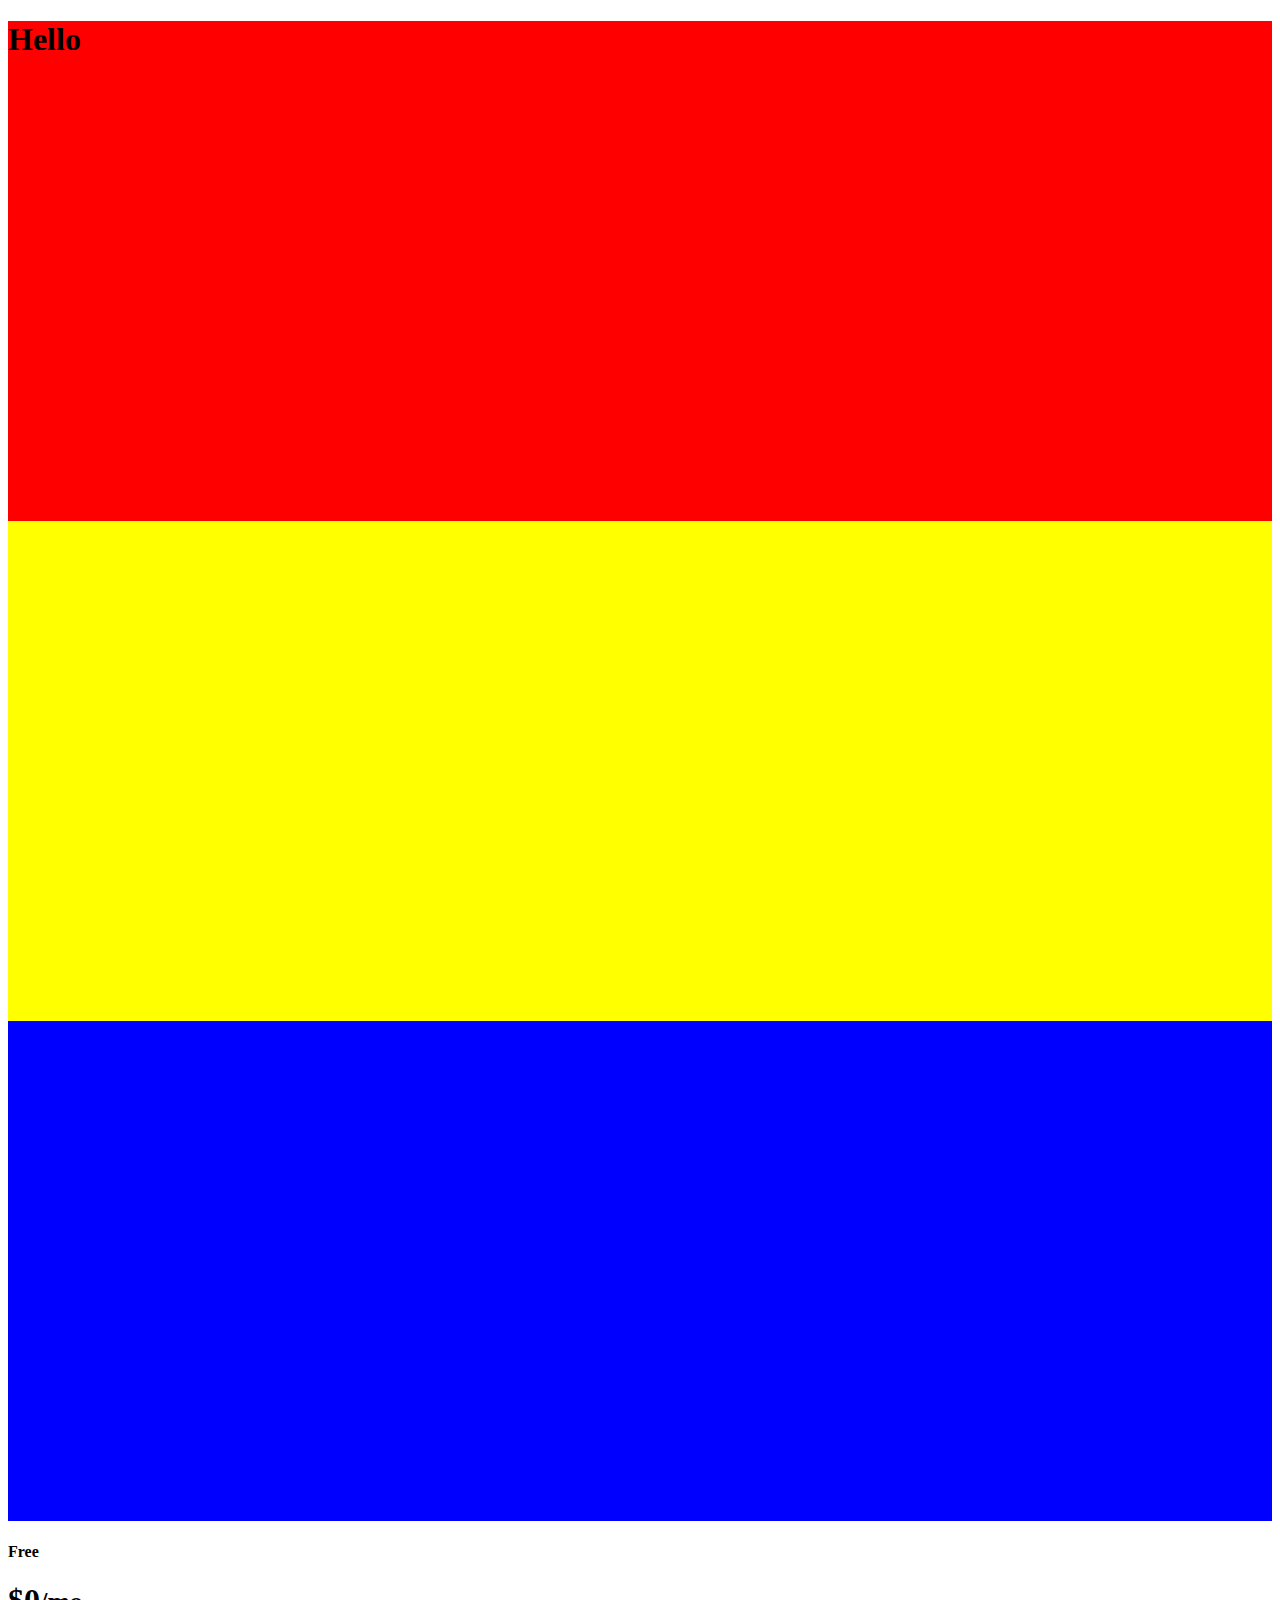
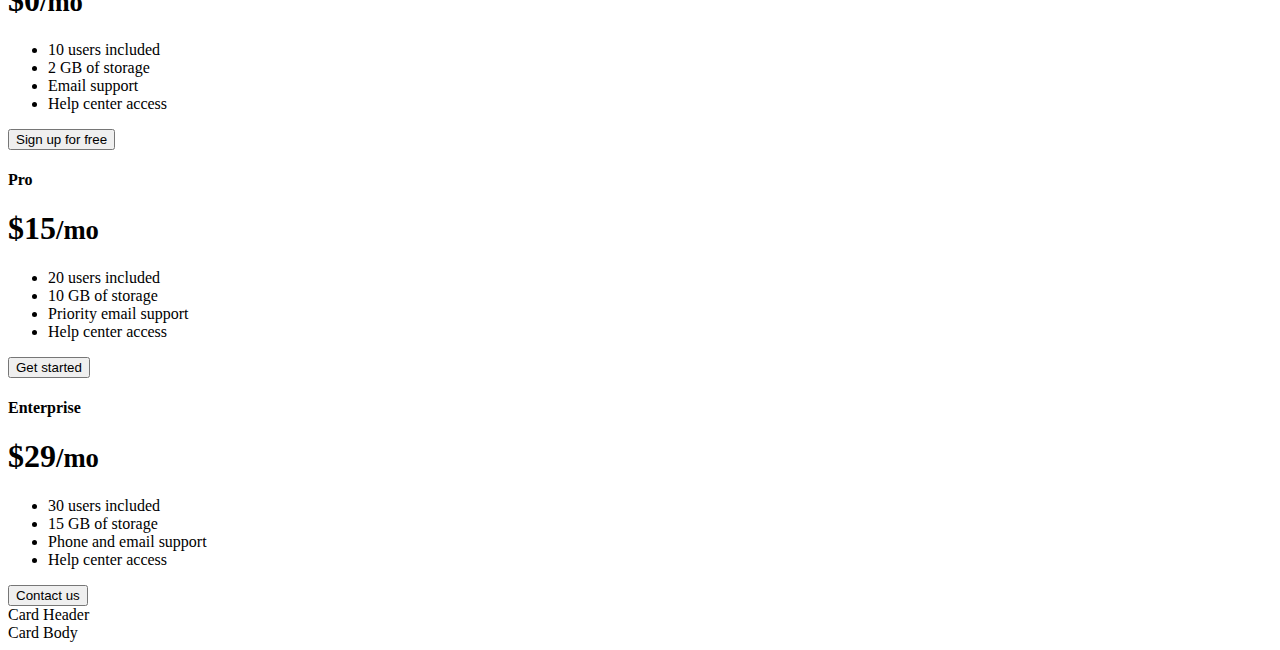
<file: vjezba35.html>
<!DOCTYPE html>
<html lang="en">
<head>
    <meta charset="UTF-8">
    <title>Document</title>
    <link href="https://cdn.jsdelivr.net/npm/bootstrap@5.3.0-alpha3/dist/css/bootstrap.min.css" rel="stylesheet" integrity="sha384-KK94CHFLLe+nY2dmCWGMq91rCGa5gtU4mk92HdvYe+M/SXH301p5ILy+dN9+nJOZ" crossorigin="anonymous">
    <script src="https://cdn.jsdelivr.net/npm/bootstrap@5.3.0-alpha3/dist/js/bootstrap.bundle.min.js" integrity="sha384-ENjdO4Dr2bkBIFxQpeoTz1HIcje39Wm4jDKdf19U8gI4ddQ3GYNS7NTKfAdVQSZe" crossorigin="anonymous"></script>
<style>
    .carousel-item
    {
        height: 500px;
    }
</style>
</head>

<body>
    <div id="testimonial-carousel" class="carousel slide" data-ride="false">
  <div class="carousel-inner">
    <div class="carousel-item active" style="background-color: red;">
    <h1>Hello</h1>
    </div>
    <div class="carousel-item" style="background-color: yellow;">
    
    </div>
    <div class="carousel-item" style="background-color: blue;">
      
    </div>
  </div>
<a class="carousel-control-prev" href="#testimonial-carousel" role="button" data-slide="prev">
  <span class="carousel-control-prev-icon"></span>
</a>
<a class="carousel-control-next" href="#testimonial-carousel" role="button" data-slide="next">
<span class="carousel-control-next-icon"></span>
</a>
</div>

<div class="row row-cols-1 row-cols-md-3 mb-3 text-center">
  <div class="col">
    <div class="card mb-4 rounded-3 shadow-sm">
      <div class="card-header py-3">
        <h4 class="my-0 fw-normal">Free</h4>
      </div>
      <div class="card-body">
        <h1 class="card-title pricing-card-title">$0<small class="text-body-secondary fw-light">/mo</small></h1>
        <ul class="list-unstyled mt-3 mb-4">
          <li>10 users included</li>
          <li>2 GB of storage</li>
          <li>Email support</li>
          <li>Help center access</li>
        </ul>
        <button type="button" class="w-100 btn btn-lg btn-outline-primary">Sign up for free</button>
      </div>
    </div>
  </div>
  <div class="col">
    <div class="card mb-4 rounded-3 shadow-sm">
      <div class="card-header py-3">
        <h4 class="my-0 fw-normal">Pro</h4>
      </div>
      <div class="card-body">
        <h1 class="card-title pricing-card-title">$15<small class="text-body-secondary fw-light">/mo</small></h1>
        <ul class="list-unstyled mt-3 mb-4">
          <li>20 users included</li>
          <li>10 GB of storage</li>
          <li>Priority email support</li>
          <li>Help center access</li>
        </ul>
        <button type="button" class="w-100 btn btn-lg btn-primary">Get started</button>
      </div>
    </div>
  </div>
  <div class="col">
    <div class="card mb-4 rounded-3 shadow-sm border-primary">
      <div class="card-header py-3 text-bg-primary border-primary">
        <h4 class="my-0 fw-normal">Enterprise</h4>
      </div>
      <div class="card-body">
        <h1 class="card-title pricing-card-title">$29<small class="text-body-secondary fw-light">/mo</small></h1>
        <ul class="list-unstyled mt-3 mb-4">
          <li>30 users included</li>
          <li>15 GB of storage</li>
          <li>Phone and email support</li>
          <li>Help center access</li>
        </ul>
        <button type="button" class="w-100 btn btn-lg btn-primary">Contact us</button>
      </div>
    </div>
  </div>
</div>

<div class="card">
<div class="card-header">
  Card Header
</div>

<div class="card-body">
  Card Body
</div>

</div>

</body>
</file>
